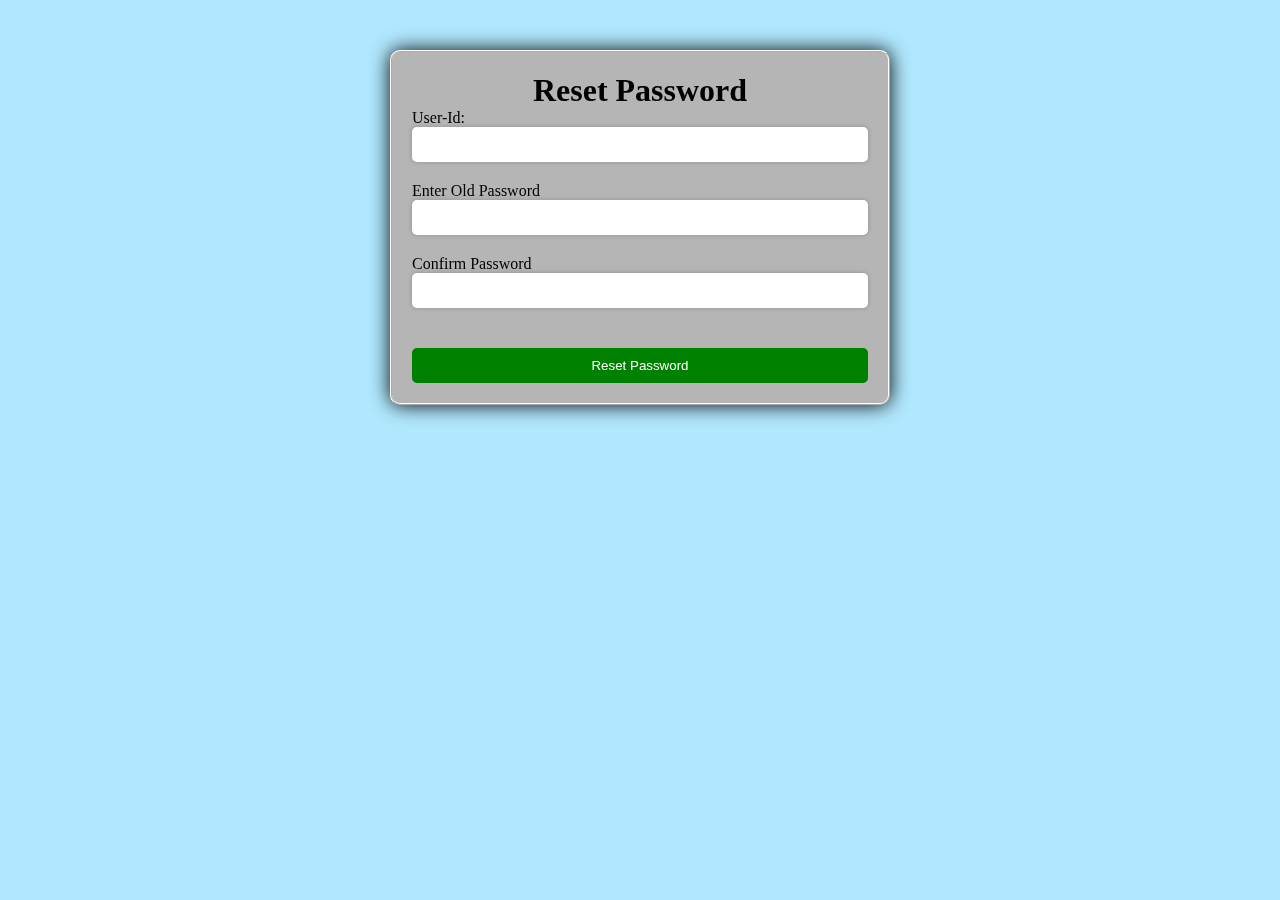
<file: project final doc/templates/resetpassword.html>
<!DOCTYPE html>
<html lang="en">
<head>
    <meta charset="UTF-8">
    <meta http-equiv="X-UA-Compatible" content="IE=edge">
    <meta name="viewport" content="width=device-width, initial-scale=1.0">
    <title>Modify Password</title>
    <link rel="icon" href="Bus name.jpg">
    <style>
        * {
            margin: 0;
            padding: 0;
            box-sizing: border-box;
        }
        body {
            background-color: rgb(177, 232, 254);
            background-size: cover;
            background-repeat: no-repeat;
            position: fixed;
            top: 0;
            left: 0;
            right: 0;
            bottom: 0;
            min-width: 100%;
            min-height: 100%;
            overflow: hidden;
        }
        input[type="text"],
        input[type="password"] {
            padding: 10px;
            margin-bottom: 20px;
            border-radius: 5px;
            border: none;
            box-shadow: 0px 0px 5px rgba(0, 0, 0, 0.2);
        }
        input[type="submit"] {
            padding: 10px;
            margin-top: 20px;
            border-radius: 5px;
            border: none;
            background-color: green;
            color: white;
        }

        div {
            margin: 50px auto;
            padding: 20px;
            border: white ridge 2px;
            border-radius: 10px;
            box-shadow: 0px 0px 20px;
            background-color: rgb(181, 181, 181);
            width: 500px;
        }
        div:hover {
            background-color: white;
        }
        form {
            display: grid;
        }
        h1 {
            text-align: center;
            font-size: 2rem;
            font-family: 'Times New Roman', Times, serif;
        }
    </style>
</head>
<body>
    <div>
        <form onsubmit="return validate()" method="post" action="resetpassword.php">
            <h1>Reset Password</h1>
            <label>User-Id: </label>
            <input type="text" name="userid" id="userid" required="">
            <label>Enter Old Password </label>
            <input type="password" name="password" id="password" required="">
            <label>Confirm Password </label>
            <input type="password" name="Cpass" id="Cpass" required="">
            <input type="submit" value="Reset Password">
        </form>
    </div>
    <script src="https://code.jquery.com/jquery-3.6.0.min.js"></script>
    <script>
        function validate() {
            var userid = document.getElementById("userid");
            var PS = document.getElementById("password");
            var ConfirmPS = document.getElementById("Cpass");
            const user_regx = /^[a-zA-Z0-9_]{8,16}$/;
            const passwordRegex = /^(?=.*\d)(?=.*[a-z])(?=.*[A-Z])(?=.*[!@#$%^&*]).{8,}$/;

            if (!passwordRegex.test(PS.value)) {
                alert("Password must be at least 8 characters and must include alphabetical characters");
                return false;
            }

            if (!user_regx.test(userid.value)) {
                alert("User ID should be valid");
                return false;
            }

            return true; // Form submission will occur if validation passes
        }
    </script>
</body>
</html>
</file>
